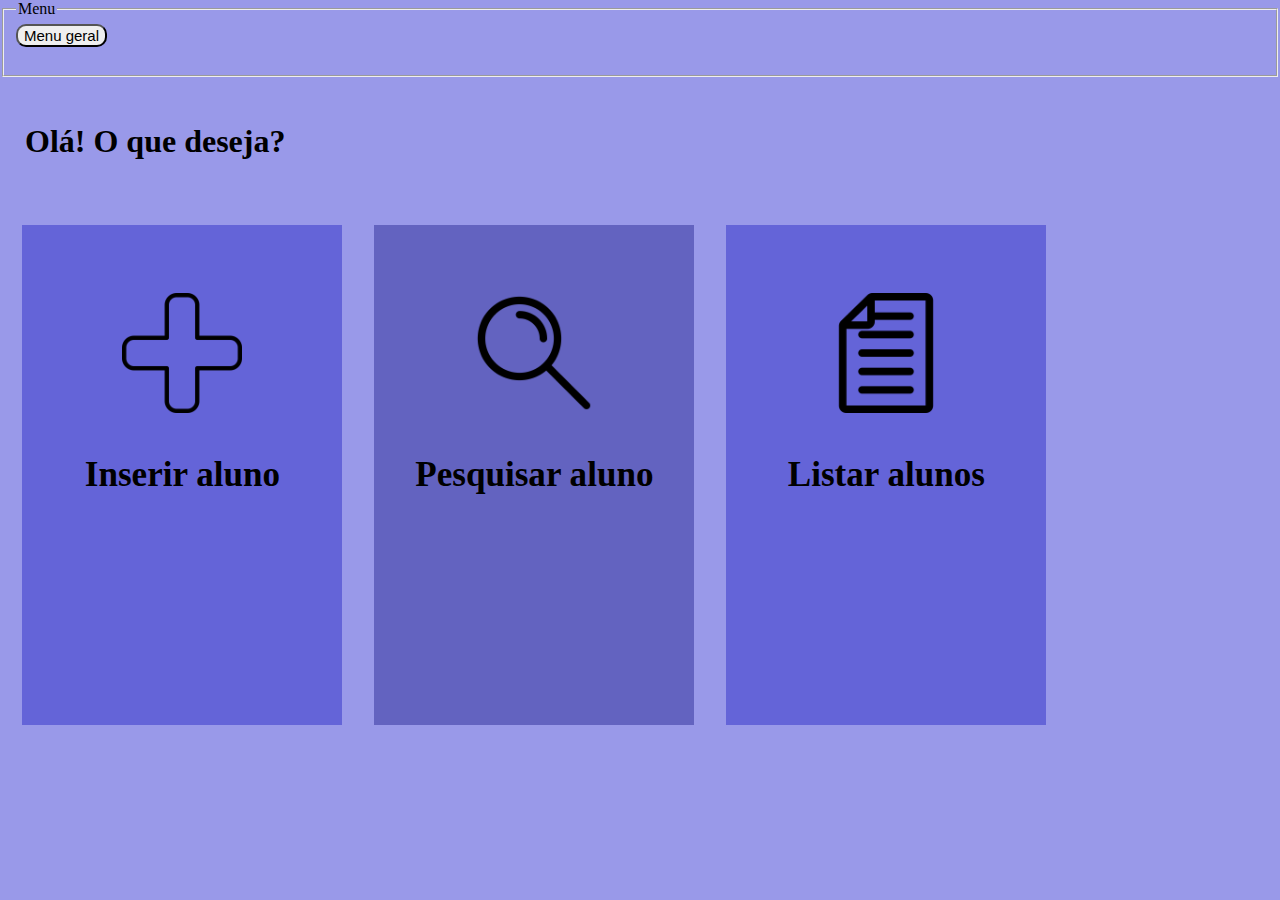
<file: tcc3/alunos/indexa.html>
<!DOCTYPE html>
<html lang="en">

<head>
    <meta charset="UTF-8">
    <meta http-equiv="X-UA-Compatible" content="IE=edge">
    <meta name="viewport" content="width=device-width, initial-scale=1.0">
    <link rel="stylesheet" href="stylea.css">
    <title>Menu</title>
    <script>
        function inserir(){
            window.location = 'addAluno.php'
        }
        function pesquisar(){
            window.location = 'listarAluno.php'
        }
        function listar(){
            window.location = 'listarAluno.php'
        }
    </script>
    <style>
        button,    .x {
            border-radius: 10px;
            font-size: 15px;
        }
    </style>
</head>

<body>
    <div class="divstyle">
        <fieldset>
            <legend>Menu</legend>
            <a href="../index.html"><button>Menu geral</button></a><br><br>
        </fieldset>
        <h1>Olá! O que deseja?</h1>
        <div class="circlediv" style="height: 500px; width: 25%; background-color: rgb(100, 100, 216); margin-left: 1.75%; bottom: 25px; top: 25%;" onclick="inserir()">
            <br><br>
            <img src="../adicionar.png" alt="" style="height: 120px; width: 120px;">
            <h3>Inserir aluno</h3>
        </div>
        <div class="circlediv" style="height: 500px; width: 25%; background-color: rgb(99, 99, 192); left: 29.25%; bottom: 25px; top: 25%;" onclick="pesquisar()">
            <br><br>
            <img src="../lupa.png" alt="" style="height: 120px; width: 120px;">
            <h3>Pesquisar aluno</h3>
        </div>
        <div class="circlediv" style="height: 500px; width: 25%; background-color: rgb(100, 100, 216); left: 56.75%; bottom: 25px; top: 25%;" onclick="listar()">
            <br><br>
            <img src="../lista.png" alt="" style="height: 120px; width: 120px;">
            <h3>Listar alunos</h3>
        </div>
    </div>
</body>

</html>
</file>
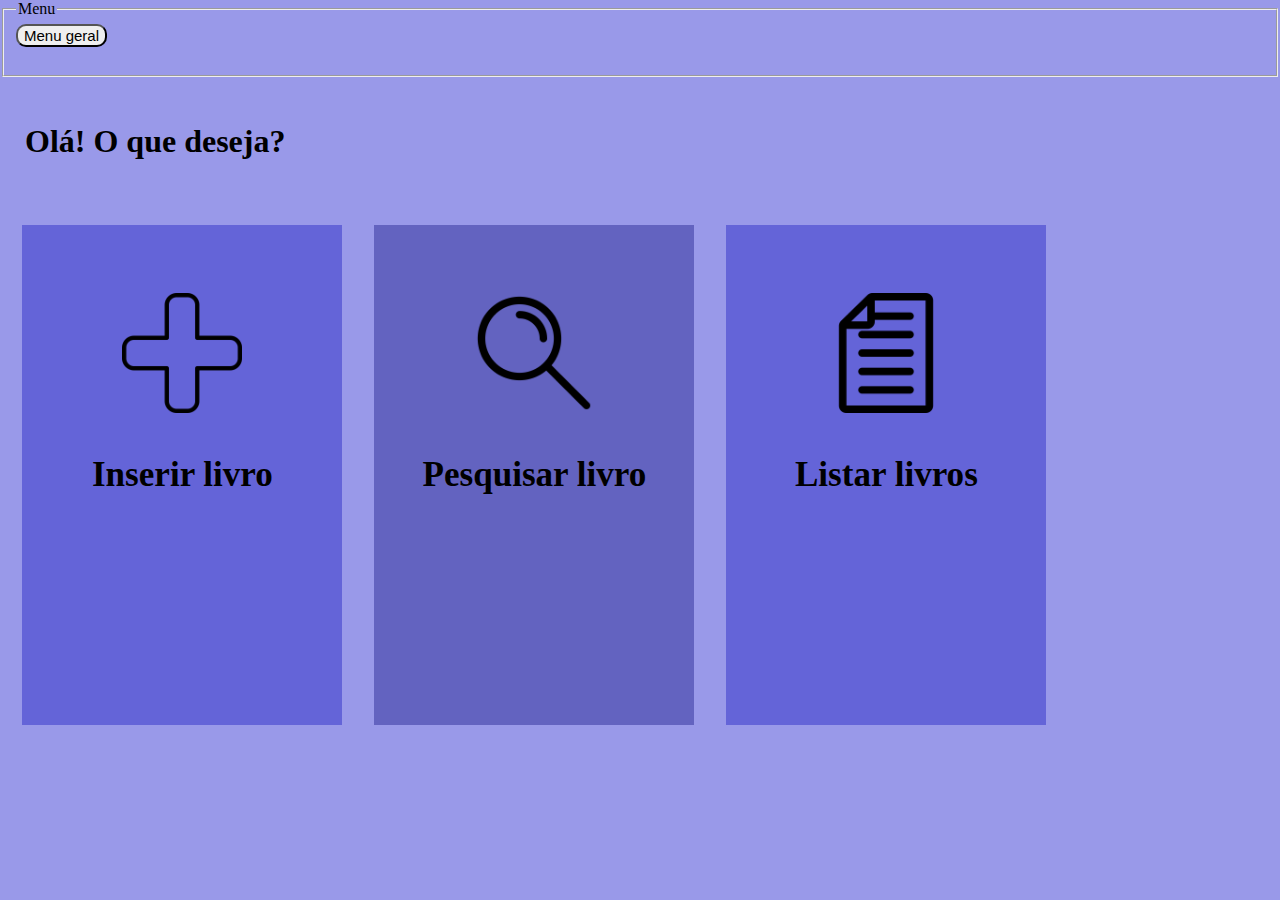
<file: tcc3/livros/indexl.html>
<!DOCTYPE html>
<html lang="en">

<head>
    <meta charset="UTF-8">
    <meta http-equiv="X-UA-Compatible" content="IE=edge">
    <meta name="viewport" content="width=device-width, initial-scale=1.0">
    <link rel="stylesheet" href="stylel.css">
    <title>Menu</title>
    <script>
        function inserir(){
            window.location = 'addLivro.php'
        }
        function pesquisar(){
            window.location = 'listarLivro.php'
        }
        function listar(){
            window.location = 'listarLivro.php'
        }
    </script>
    <style>
        button,    .x {
            border-radius: 10px;
            font-size: 15px;
        }
    </style>
</head>

<body>
    <div class="divstyle">
        <fieldset>
            <legend>Menu</legend>
            <a href="../index.html"><button>Menu geral</button></a><br><br>
        </fieldset>
        <h1>Olá! O que deseja?</h1>
        <div class="circlediv" style="height: 500px; width: 25%; background-color: rgb(100, 100, 216); margin-left: 1.75%; bottom: 25px; top: 25%;" onclick="inserir()">
            <br><br>
            <img src="../adicionar.png" alt="" style="height: 120px; width: 120px;">
            <h3>Inserir livro</h3>
        </div>
        <div class="circlediv" style="height: 500px; width: 25%; background-color: rgb(99, 99, 192); left: 29.25%; bottom: 25px; top: 25%;" onclick="pesquisar()">
            <br><br>
            <img src="../lupa.png" alt="" style="height: 120px; width: 120px;">
            <h3>Pesquisar livro</h3>
        </div>
        <div class="circlediv" style="height: 500px; width: 25%; background-color: rgb(100, 100, 216); left: 56.75%; bottom: 25px; top: 25%;" onclick="listar()">
            <br><br>
            <img src="../lista.png" alt="" style="height: 120px; width: 120px;">
            <h3>Listar livros</h3>
        </div>
        
    </div>
</body>

</html>
</file>
<file: tcc3/alunos/stylea.css>
.divstyle{
    background-color: rgb(153, 153, 233); 
    width: 100%; height: 100vh;
    position: relative;
    position:absolute;
    top:0;
    left:0;
    z-index:11;
    width:100%;
    height:100%;
}
h1,h2{
    padding-left: 25px; padding-top: 25px;
}
.circlediv{
    text-align: center; font-size: 30px;
    height: 550px; width: 25%;
    display: inline-block;
    position: absolute;
}
a{
    text-decoration: none; color: black;
}
label{
    display: block; float: left; width: 50px; font-size: 25px; padding: 12.5px;
}
input{
    width: 150px; margin-left: 75px; margin-right: 15px; height: 30px;
}
</file>
<file: tcc3/livros/stylel.css>
.divstyle{
    background-color: rgb(153, 153, 233); 
    width: 100%; height: 100vh;
    position: relative;
    position:absolute;
    top:0;
    left:0;
    z-index:11;
    width:100%;
    height:100%;
}
h1,h2{
    padding-left: 25px; padding-top: 25px;
}
.circlediv{
    text-align: center; font-size: 30px;
    height: 550px; width: 25%;
    display: inline-block;
    position: absolute;
}
a{
    text-decoration: none; color: black;
}
label{
    display: block; float: left; width: 50px; font-size: 25px; padding: 12.5px;
}
input{
    width: 150px; margin-left: 75px; margin-right: 15px; height: 30px;
}
</file>
